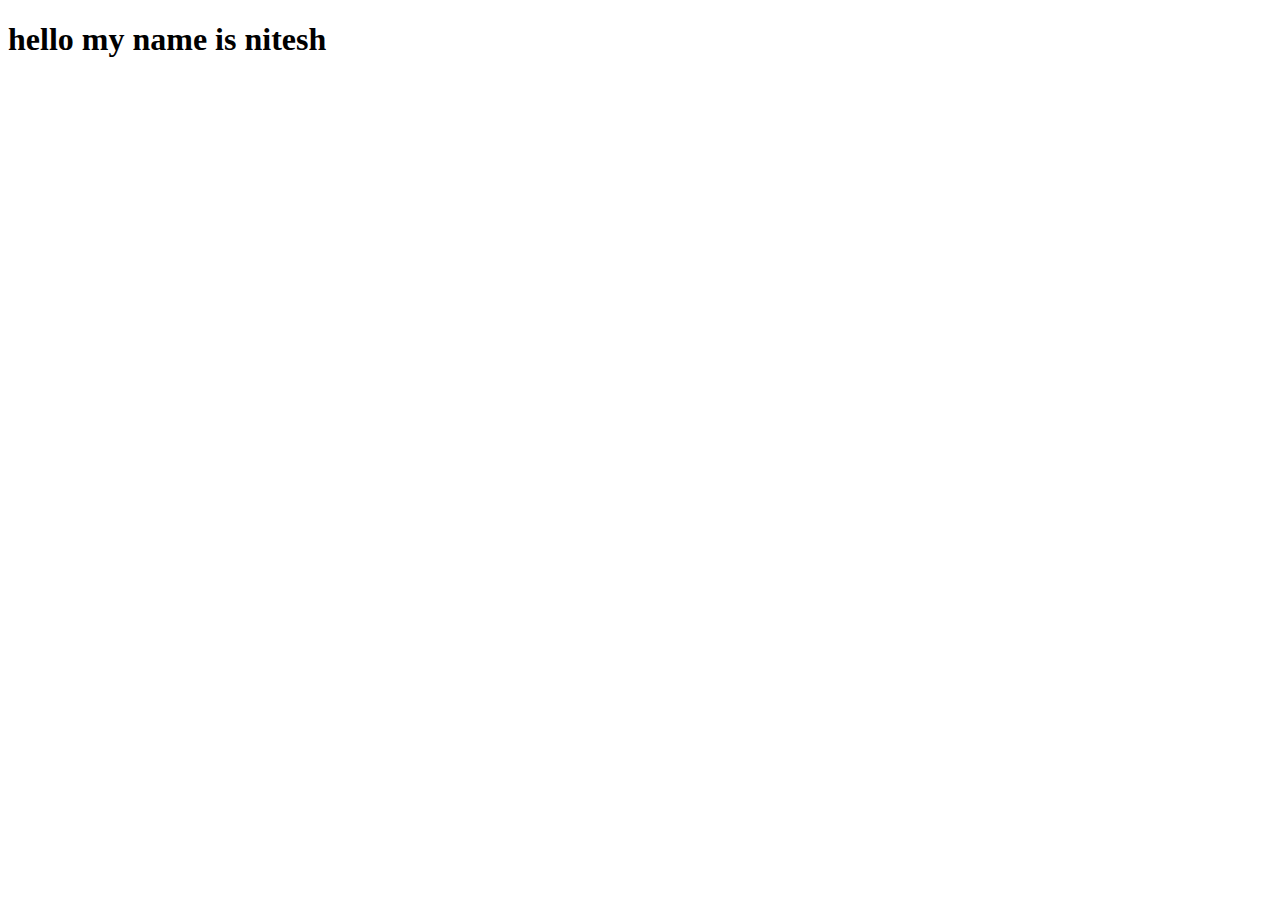
<file: Programm/index.html>
<!DOCTYPE html>
<html lang="en">
<head>
    <meta charset="UTF-8">
    <meta name="viewport" content="width=device-width, initial-scale=1.0">
    <title>Document</title>
</head>
<body>
    <h1>
        hello my name is nitesh
    </h1>

    <script>
        console.log("hello world2");
        // alert("hello world");
    </script>
    <script src="st.js"></script>
</body>
</html>
</file>
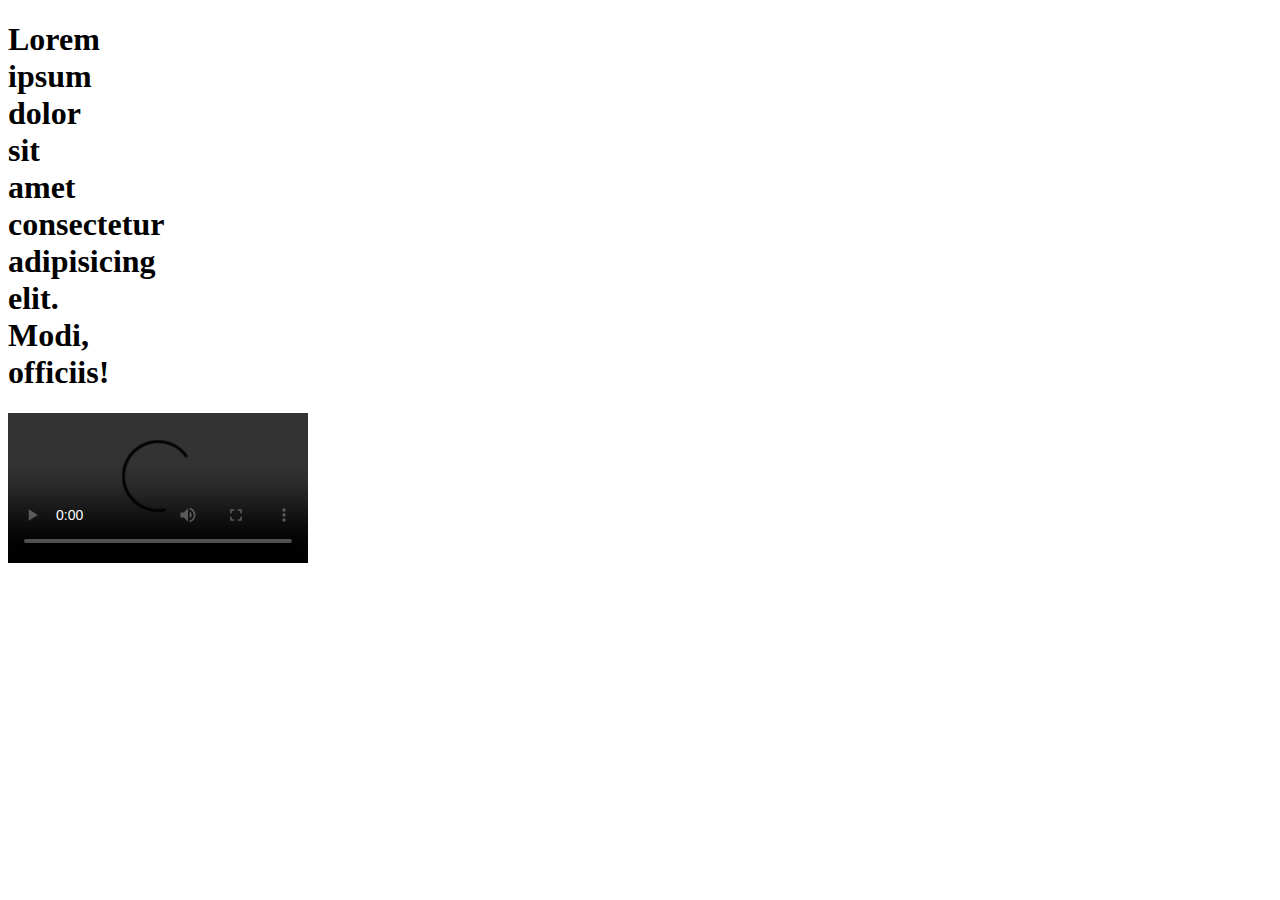
<file: Programm/Full Stack Web Development/lecture1.html>
<!DOCTYPE html>
<html lang="en">
<head>
    <meta charset="UTF-8">
    <meta name="viewport" content="width=device-width, initial-scale=1.0">
    <title>Document</title>
    <link rel="stylesheet" href="lecture1.css">


</head>
<body>
    <div>
        <li>
            <h1 class="Lorem">
                Lorem ipsum dolor sit amet consectetur adipisicing elit. Modi, officiis!
            </h1>
        </li>
    </div>
    <video controls>
        <source src="https://youtu.be/QvbAEzD8ZNk?si=V5YlXTJVumCABtpV"/>
    </video>
</body>
</html>
</file>
<file: Programm/Full Stack Web Development/lecture1.css>
.Lorem{
    height: 0%;
    width: 0%;
    text-align: center;

}
</file>
